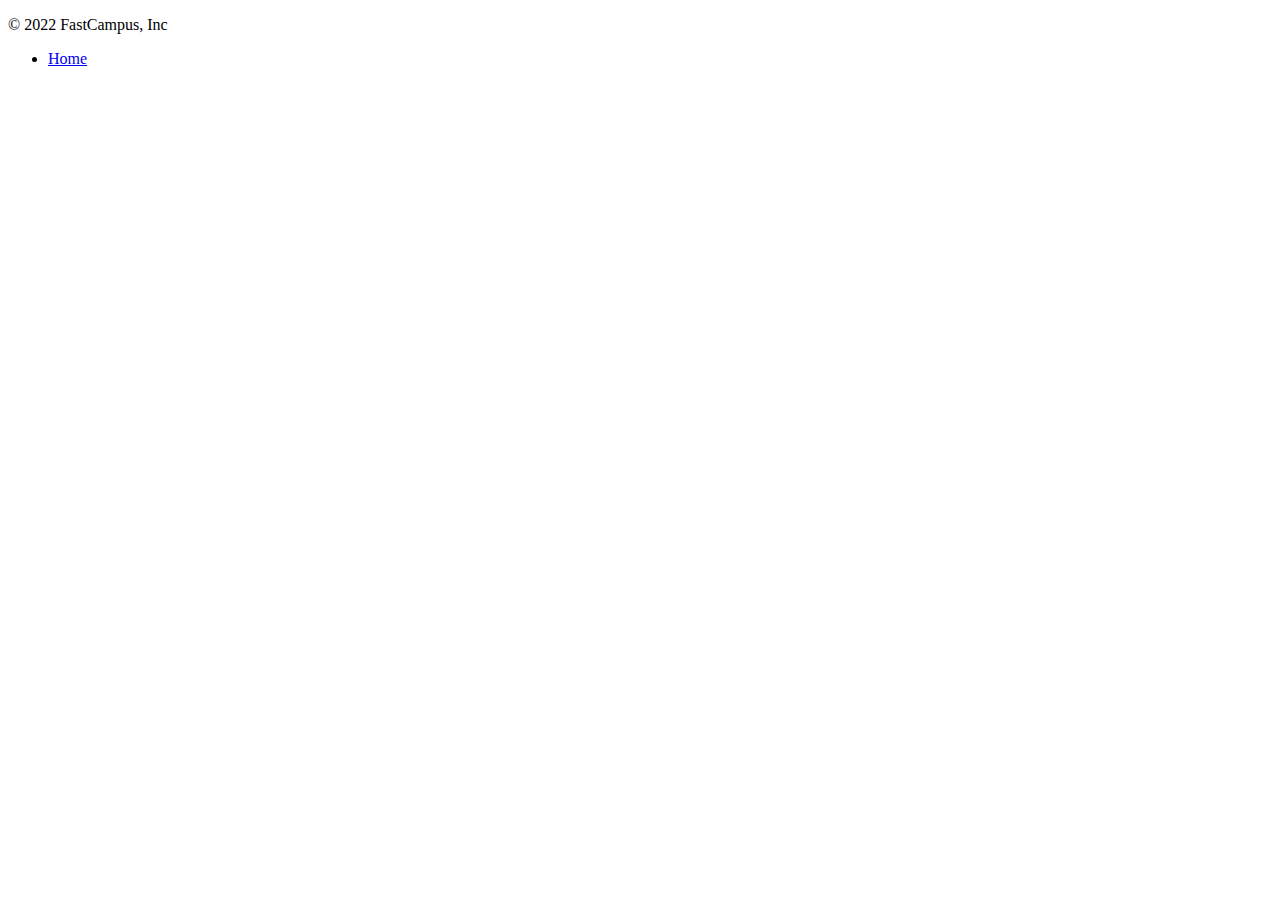
<file: src/main/resources/templates/footer.html>
<!DOCTYPE html>
<html lang="ko">
<head>
    <meta charset="UTF-8">
    <title>Footer template</title>
</head>

<body>
<footer class="container d-flex flex-wrap justify-content-between align-items-center py-3 my-4 border-top">
    <p class="col-md-4 mb-0 text-muted">&copy; 2022 FastCampus, Inc</p>

    <ul class="nav col-md-4 justify-content-end">
        <li class="nav-item"><a href="/" class="nav-link px-2 text-muted">Home</a></li>
    </ul>
</footer>
</body>
</html>
</file>
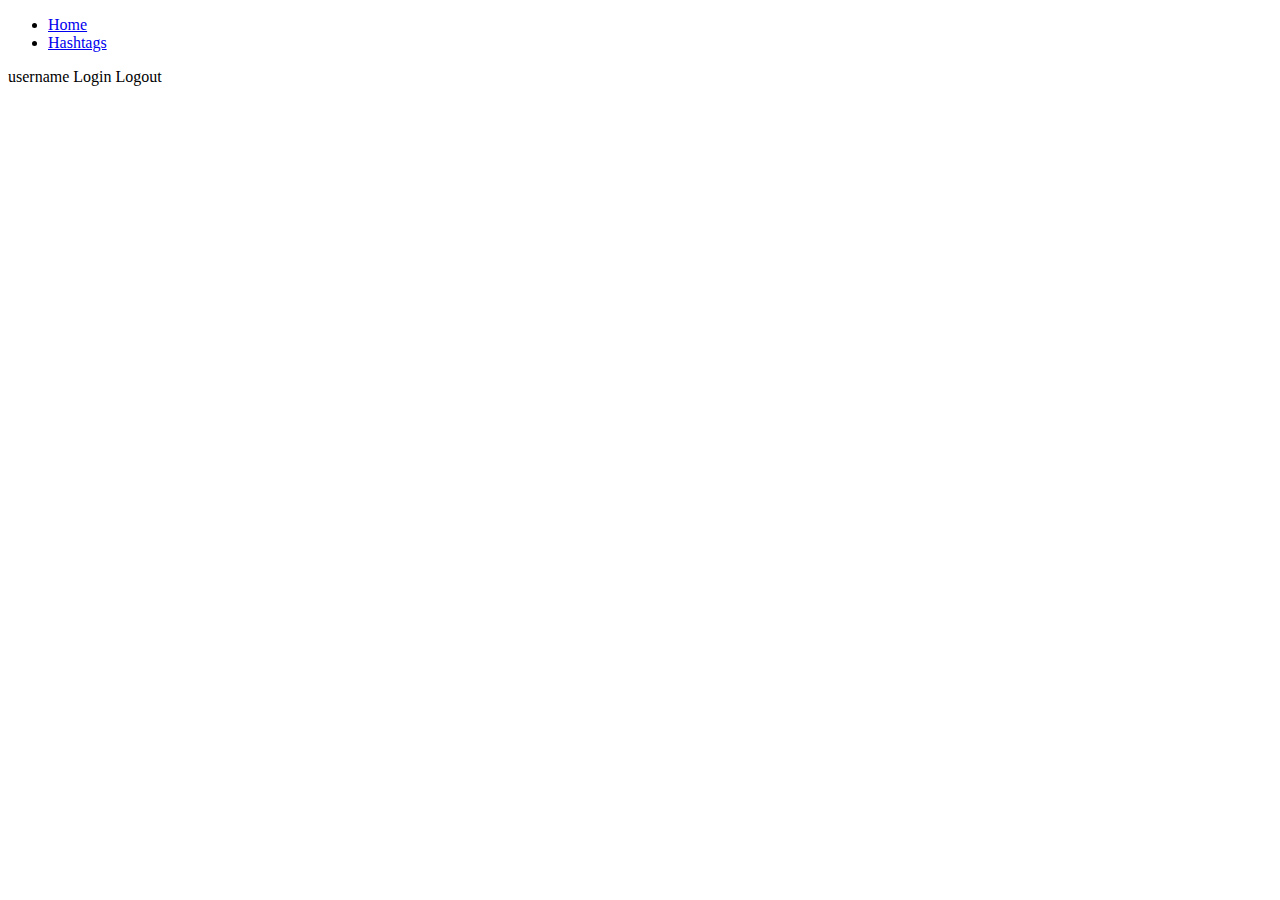
<file: src/main/resources/templates/header.html>
<!DOCTYPE html>
<html lang="ko">
<head>
    <meta charset="UTF-8">
    <title>Title</title>
</head>
<body>
<header class="p-3 bg-dark text-white">
    <div class="container">
        <div class="d-flex flex-wrap align-items-center justify-content-center justify-content-lg-start">
            <ul class="nav col-12 col-lg-auto me-lg-auto mb-2 justify-content-center mb-md-0">
                <li><a id="home" href="#" class="nav-link px-2 text-secondary">Home</a></li>
                <li><a id="hashtag" href="#" class="nav-link px-2 text-secondary">Hashtags</a></li>
            </ul>

            <div class="text-end">
                <span id="username" class="text-white me-2">username</span>
                <a role="button" id="login" class="btn btn-outline-light me-2">Login</a>
                <a role="button" id="logout" class="btn btn-outline-light me-2">Logout</a>
            </div>
        </div>
    </div>
</header>
</body>
</html>
</file>
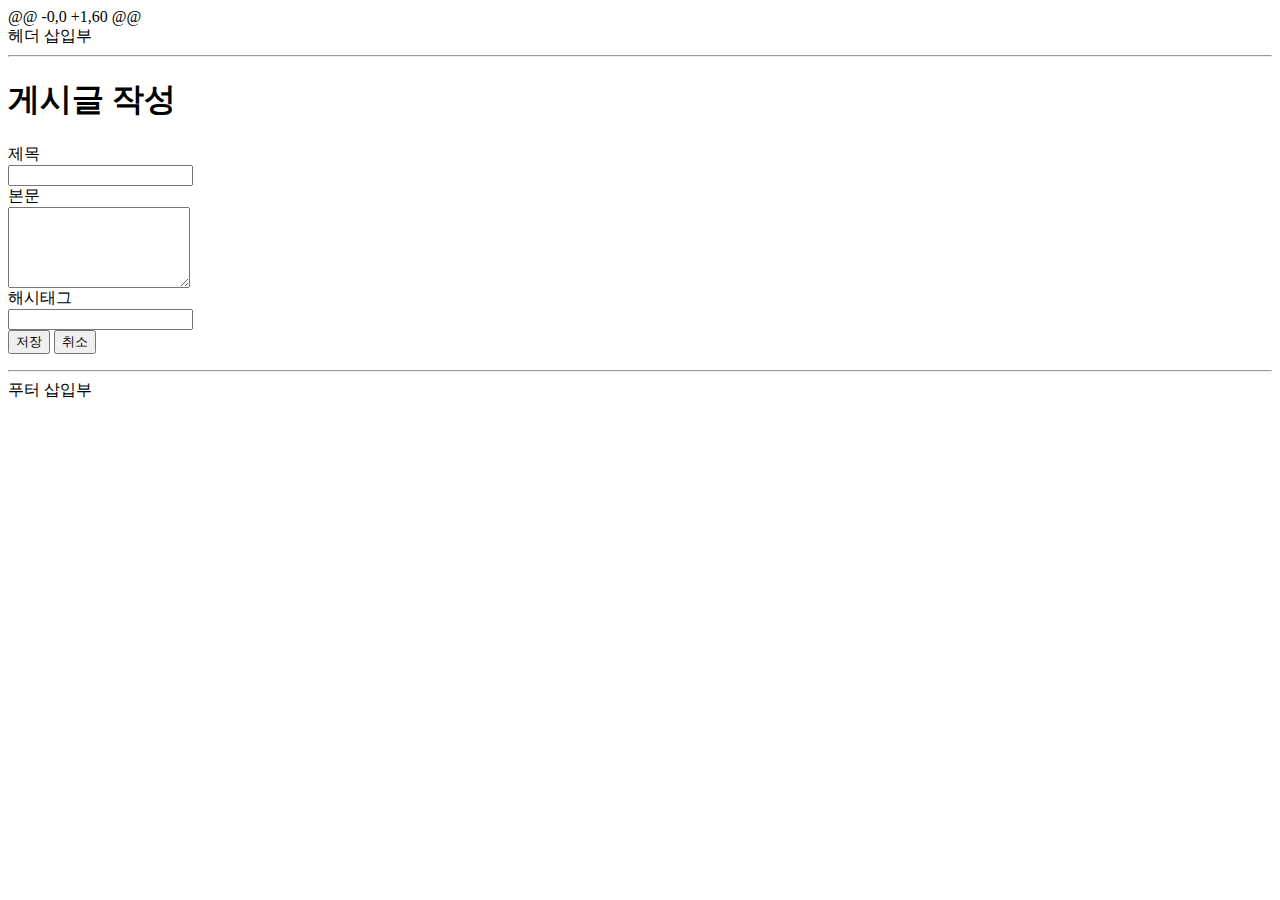
<file: src/main/resources/templates/articles/form.html>
@@ -0,0 +1,60 @@
<!DOCTYPE html>
<html lang="ko">
<head>
    <meta charset="UTF-8">
    <meta name="viewport" content="width=device-width, initial-scale=1">
    <meta name="description" content="">
    <meta name="author" content="Uno Kim">
    <title>새 게시글 등록</title>

    <link href="https://cdn.jsdelivr.net/npm/bootstrap@5.2.0-beta1/dist/css/bootstrap.min.css" rel="stylesheet" integrity="sha384-0evHe/X+R7YkIZDRvuzKMRqM+OrBnVFBL6DOitfPri4tjfHxaWutUpFmBp4vmVor" crossorigin="anonymous">
</head>

<body>

<header id="header">
    헤더 삽입부
    <hr>
</header>

<div class="container">
    <header id="article-form-header" class="py-5 text-center">
        <h1>게시글 작성</h1>
    </header>

    <form id="article-form">
        <div class="row mb-3 justify-content-md-center">
            <label for="title" class="col-sm-2 col-lg-1 col-form-label text-sm-end">제목</label>
            <div class="col-sm-8 col-lg-9">
                <input type="text" class="form-control" id="title" name="title" required>
            </div>
        </div>
        <div class="row mb-3 justify-content-md-center">
            <label for="content" class="col-sm-2 col-lg-1 col-form-label text-sm-end">본문</label>
            <div class="col-sm-8 col-lg-9">
                <textarea class="form-control" id="content" name="content" rows="5" required></textarea>
            </div>
        </div>
        <div class="row mb-4 justify-content-md-center">
            <label for="hashtag" class="col-sm-2 col-lg-1 col-form-label text-sm-end">해시태그</label>
            <div class="col-sm-8 col-lg-9">
                <input type="text" class="form-control" id="hashtag" name="hashtag">
            </div>
        </div>
        <div class="row mb-5 justify-content-md-center">
            <div class="col-sm-10 d-grid gap-2 d-sm-flex justify-content-sm-end">
                <button type="submit" class="btn btn-primary" id="submit-button">저장</button>
                <button type="button" class="btn btn-secondary" id="cancel-button">취소</button>
            </div>
        </div>
    </form>
</div>

<footer id="footer">
    <hr>
    푸터 삽입부
</footer>

<script src="https://cdn.jsdelivr.net/npm/bootstrap@5.2.0-beta1/dist/js/bootstrap.bundle.min.js" integrity="sha384-pprn3073KE6tl6bjs2QrFaJGz5/SUsLqktiwsUTF55Jfv3qYSDhgCecCxMW52nD2" crossorigin="anonymous"></script>
</body>
</html>
</file>
